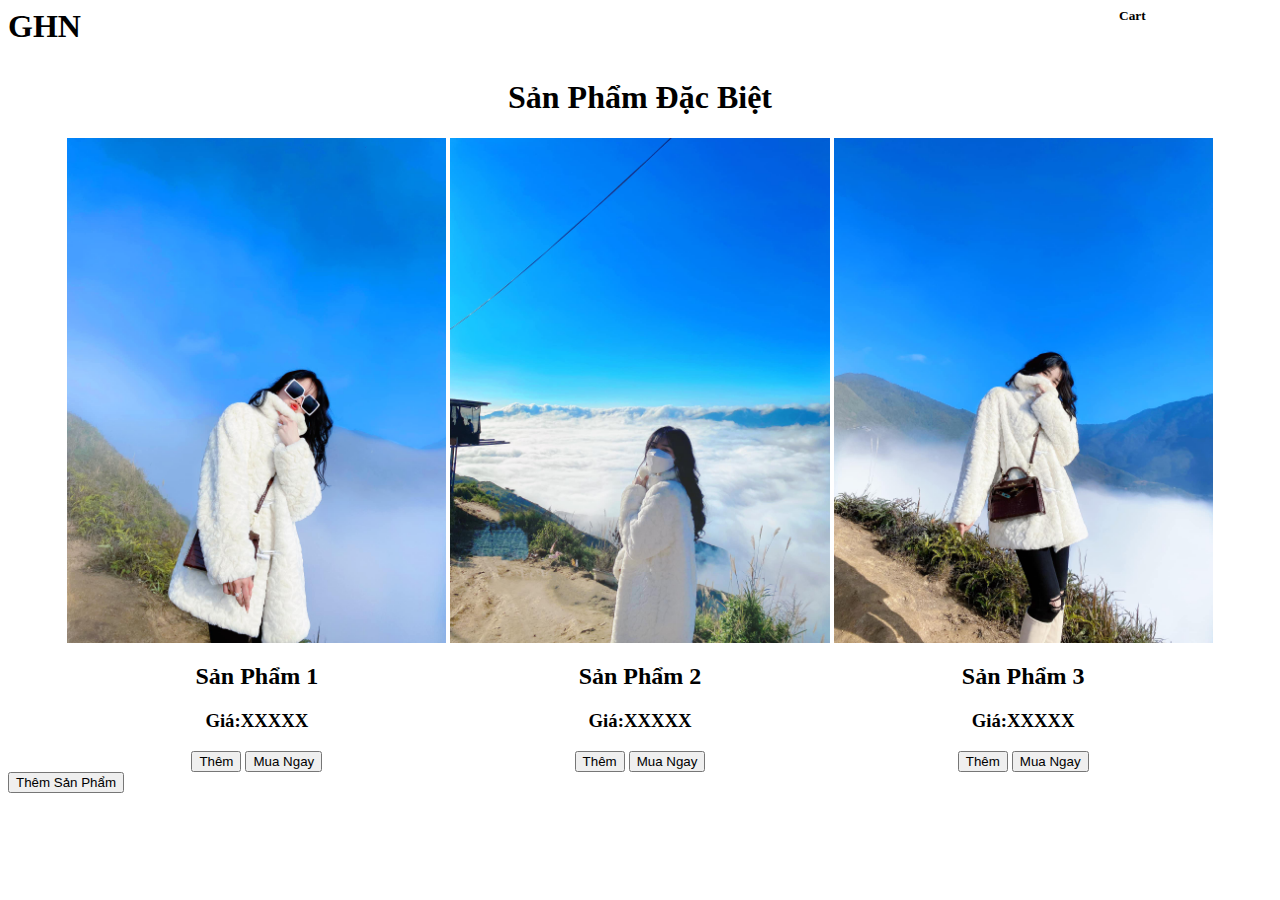
<file: Cart/index.html>
<html lang="en">

<head>
    <meta charset="UTF-8">
    <meta http-equiv="X-UA-Compatible" content="IE=edge">
    <meta name="viewport" content="width=device-width, initial-scale=1.0">
    <title>Document</title>

    <link rel="stylesheet" href="./style.css">

</head>

<body>
    <div class="header">
        <h1>GHN</h1>
        <h5 id="divcart">Cart</h5>
        <div id="cart">
            <div></div>
            <div id="product"></div>
        </div>
    </div>

    <h1 style="text-align:center ;">Sản Phẩm Đặc Biệt</h1>
    <div class="body">
        <div>
            <img src="./img/1.jpg">
            <h2> Sản Phẩm 1</h2>
            <h3>Giá:XXXXX</h3>
            <button>Thêm</button>
            <span>
                 <button>Mua Ngay</button>
            </span>
           

        </div>
        <div>
            <img src="./img/2.jpg">
            <h2> Sản Phẩm 2</h2>
            <h3>Giá:XXXXX</h3>
            <button>Thêm</button>
            <span>
                <button>Mua Ngay</button>
           </span>
        </div>
        <div>
            <img src="./img/3.jpg">
            <h2> Sản Phẩm 3</h2>
            <h3>Giá:XXXXX</h3>
            <button>Thêm</button>
            <span>
                <button>Mua Ngay</button>
           </span>
        </div>
    </div>
    <button onclick="Add()">Thêm Sản Phẩm</button>
    <div id="addProduct">
        <label>Tên sản Phẩm</label><br />
        <input placeholder="Tên sản Phẩm..."><br />
        <label>Giá Sản Phẩm</label><br />
        <input placeholder="Giá sản Phẩm..."><br /><br />
        <button>Thêm </button>

    </div>
    <script src="./script.js"></script>
</body>

</html>
</file>
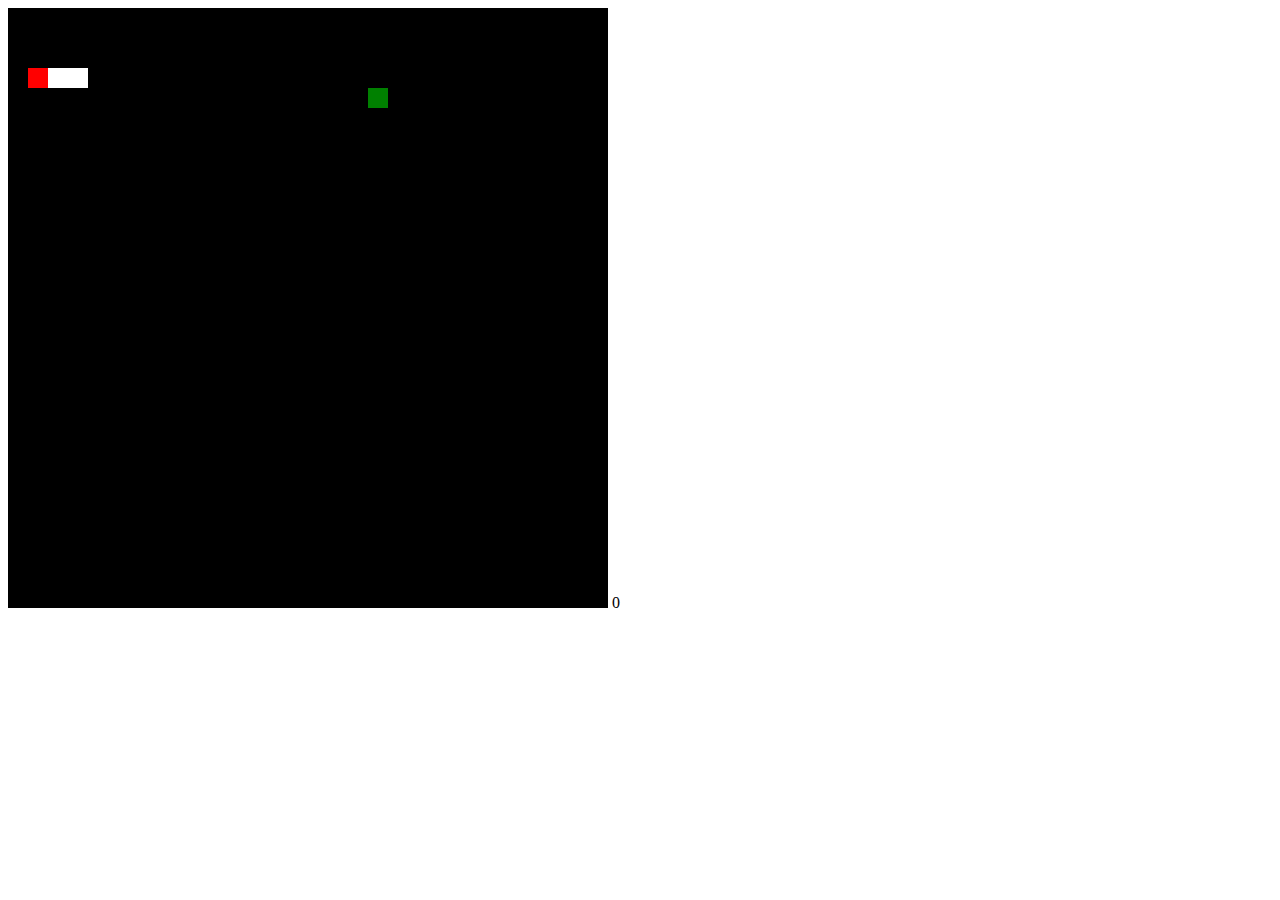
<file: snake/index.html>
<html lang="en">
<head>
    <meta charset="UTF-8">
    <meta http-equiv="X-UA-Compatible" content="IE=edge">
    <meta name="viewport" content="width=device-width, initial-scale=1.0">
    <title>Snake</title>
</head>
<body>
    <canvas id="canvas"></canvas>
    <script src="script.js"></script>
</body>
</html>
</file>
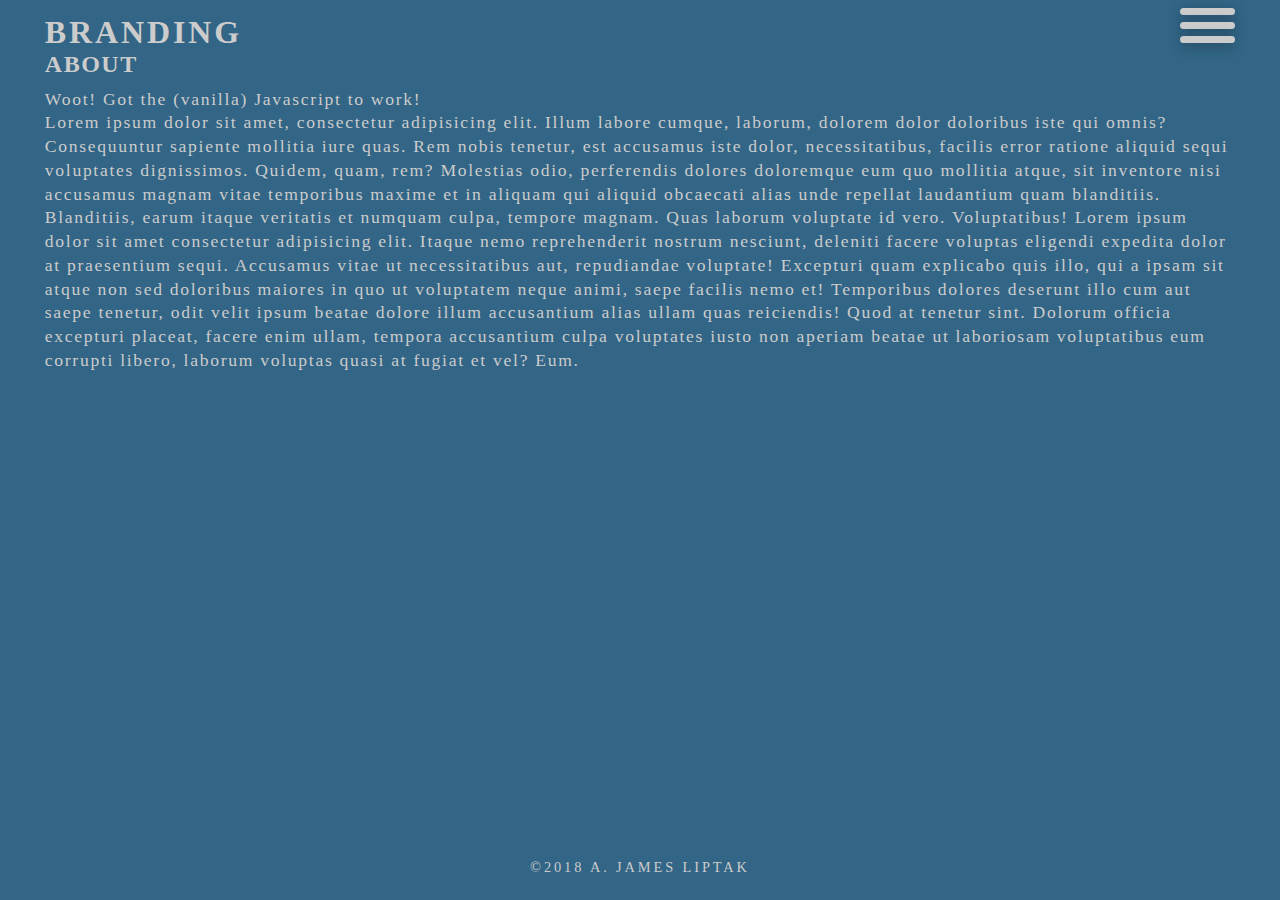
<file: Điều hướng Hoạt ảnh JavaScript/index.html>
<html lang="en">

<head>
    <meta charset="UTF-8">
    <meta http-equiv="X-UA-Compatible" content="IE=edge">
    <meta name="viewport" content="width=device-width, initial-scale=1.0">
    <title>Document</title>
    <link rel="stylesheet" href="./style.css">
</head>

<body>
    <div class="wrapper active-element">
        <header class="main-header">
            <nav>
                <div class="masthead active-element">
                    <h1><a href="#0">Branding</a></h1>
                    <div id="menu-toggle" class="menu-toggle active-element">
                        <div class="one"></div>
                        <div class="two"></div>
                        <div class="three"></div>
                    </div>
                </div>
                <div class="main-nav-list active-element">
                    <ul>
                        <li><a href="#0">Demo Reel</a></li>
                        <li><a href="#0">Faces</a></li>
                        <li><a href="#0" class="mobile-hide">Blog</a></li>
                        <li><a href="#0" class="active-link">About</a></li>
                        <li><a href="#0">Contact</a></li>
                    </ul>
                </div>
            </nav>
        </header>
        <main class="main-contents">
            <h2>About</h2>
            <p>Woot! Got the (vanilla) Javascript to work!</p>
            <p>Lorem ipsum dolor sit amet, consectetur adipisicing elit. Illum labore cumque, laborum, dolorem dolor
                doloribus iste qui omnis? Consequuntur sapiente mollitia iure quas. Rem nobis tenetur, est accusamus
                iste dolor, necessitatibus, facilis error ratione aliquid sequi voluptates dignissimos. Quidem, quam,
                rem? Molestias odio, perferendis dolores doloremque eum quo mollitia atque, sit inventore nisi accusamus
                magnam vitae temporibus maxime et in aliquam qui aliquid obcaecati alias unde repellat laudantium quam
                blanditiis. Blanditiis, earum itaque veritatis et numquam culpa, tempore magnam. Quas laborum voluptate
                id vero. Voluptatibus! Lorem ipsum dolor sit amet consectetur adipisicing elit. Itaque nemo
                reprehenderit nostrum nesciunt, deleniti facere voluptas eligendi expedita dolor at praesentium sequi.
                Accusamus vitae ut necessitatibus aut, repudiandae voluptate! Excepturi quam explicabo quis illo, qui a
                ipsam sit atque non sed doloribus maiores in quo ut voluptatem neque animi, saepe facilis nemo et!
                Temporibus dolores deserunt illo cum aut saepe tenetur, odit velit ipsum beatae dolore illum accusantium
                alias ullam quas reiciendis! Quod at tenetur sint. Dolorum officia excepturi placeat, facere enim ullam,
                tempora accusantium culpa voluptates iusto non aperiam beatae ut laboriosam voluptatibus eum corrupti
                libero, laborum voluptas quasi at fugiat et vel? Eum.</p>
        </main>
        <footer class="main-footer active-element"><span class="copyright">&copy;2018 A. James Liptak</span></footer>
    </div>
    <script src="./script.js"></script>
</body>

</html>
</file>
<file: Cart/style.css>
body{
    position: absolute;
    z-index: -12;
}

.header {
    width: 100%;
    height: 50px;
    display: flex;
    position: relative;
    z-index: 6;
}

.header h1 {
    width: 20%;
    margin: 0px;
}


.header h5 {
    margin: 0px;
    width: 80%;
    text-align: end;
    margin-right: 10%;
}

.header h5:hover {
    color: red;
}

.body {
    float: left;
    width: 100%;
    text-align: center;

}

.body div {
    width: 30%;
    display: inline-block;

}

.body div img {
    width: 100%;
}

#cart {
    width: 100%;
    height: 600px;
    position: absolute;
    z-index: 2;
    top: 18px;
    display: none;
    animation: cart 0.6s ease;
}
@keyframes cart{
    0%{
        top:90px;
    }
    100%{
        top:20px;
       
        
    }
}

#cart div:nth-child(1) {
   width: 0%;
   height: 2%;
   border-bottom: 10px solid rgb(234, 229, 229);
   border-right: 10px solid  white;
   border-left: 10px solid  white;
   position: absolute;
   right: 10%;
   
   
}
#cart div:nth-child(2) {
    width: 80%;
    height: 400px;
    background: rgb(234, 229, 229);;
    position: absolute;
    top: 20px;
    left:20%;
    
 }

 #addProduct{
    width: 100%;
    height: 250px;
    display: none;
 }
 #addProduct label{
    font-size: 20px;
    display: block;
    text-align: center;
 }
 #addProduct input{
    width: 70%;
    display: block;
    margin: auto;
 }
 #addProduct button{
    display: block;
    margin: auto;
    width: 30%;
    font-size: 20px;
 }
</file>
<file: Điều hướng Hoạt ảnh JavaScript/style.css>
*{
    padding: 0; border: 0; margin: 0; 
    box-sizing: border-box;
    list-style-type: none; /* Styled in normalize.css */
    text-decoration: none;
    color: #ccc;
}

body{
    background-color: rgb(50, 101, 134);
}

.wrapper{
    display: flex;
    flex-direction: column;
    height: 100vh;
    margin: 0 auto;
    max-width: 1550px;
    padding-top: .5rem;
    width: 93%;

}

.main-header a{
    letter-spacing: .18rem;
    text-transform: uppercase;
}

.masthead{
    /* Both of these are needed to keep the #menu-toggle visible when nav list is active / open. */
    position: relative;
    z-index: 1000;
    /********************************/
    top: 0;
    left: 0;
    width: 100%;
    align-items: baseline;
    display: flex;
    justify-content: space-between;
}

.masthead h1{
    transition-delay: 450ms;
}

.menu-toggle{
    cursor: pointer;
    width: 55px;
    z-index: 3;
}

.menu-toggle div{
    background-color: #ccc;
    border-radius: 25px;
    box-shadow: 0px 3px 13px rgba(0,0,0,.3);
    height: 7px;
    transition-duration: 250ms;
    transition-timing-function: cubic-bezier(.13,.24,.35,1.64);
}

.menu-toggle .one,
.menu-toggle .two{
    margin-bottom: 7px;
}

.main-contents{
    flex: auto;
}

.main-contents h2{
    letter-spacing: 1.5px;
    margin-bottom: .6rem;
    text-transform: uppercase;
}

.main-contents p{
    font-size: 1.1rem;
    letter-spacing: 1.7px;
    line-height: 1.35;
         color: #ccc;
         transition-delay: 150ms;
         transition-duration: 850ms;
}

/*** Just getting silly now ***************************/
.main-footer span{
/*      color: #ccc; */
     transition-delay: 150ms;
     transition-duration: 1350ms;
}

/*********************************************/
.main-footer{
    font-size: .9em;
    letter-spacing: .18rem;
    margin-bottom: 1.5rem;
     margin-top: 4rem;
    text-align: center;
    text-transform: uppercase;
}


/************* Style and animate the nav overlay ***********************/
.main-nav-list::before,
.main-nav-list::after{
    background-color:#b94071;
    content:"";
    position: absolute;
    top: 0;
    height: 100vh;
    width: 0vw;
    transition: all 100ms ease-in-out 300ms;
}

.main-nav-list::before{
    left: 0;
}
.main-nav-list::after{
    right: 0;
}

.main-nav-list ul{
    position: absolute;
    top: -30%;
    left: 50%;
    transform: translate(-50%,-50%);
    transition-duration: 300ms;
    transition-timing-function: ease-in-out;
    z-index: 2000;
}

.main-nav-list a{
    display: block;
    font-size: 2rem;
    letter-spacing: 3px;
    margin-bottom: 15px;
    opacity: 0;
    text-align: center;
    text-transform: uppercase;
    transition-delay: 130ms;
}

.main-nav-list .mobile-hide{/** Hide the link when viewing site on mobile devices. **/
    display: none;
}

/************* Style the nav elements when active. ***********************/
.masthead.active h1{
    text-shadow: 0px 3px 3px rgba(0,0,0,.4);
}

.menu-toggle.active .one{
    box-shadow: 0px 3px 13px rgba(0,0,0,.4);
    transform: translate(0, 14px) rotate(45deg);
}

.menu-toggle.active .two{
    background-color: transparent;
    box-shadow: none;
    transform: translateX(-55px);
}

.menu-toggle.active .three{
    box-shadow: 0px 3px 13px rgba(0,0,0,.4);
    transform: translate(0,-14px) rotate(-45deg);
}

.main-nav-list.active::before,
.main-nav-list.active::after{
    width: 25vw;
/*     transition-duration: 1000ms; */
}
.main-nav-list.active ul{
    top: 50%;
    transform: translate(-50%,-50%);
    transition-delay: 560ms;
    transition-duration: 240ms;
    transition-timing-function: cubic-bezier(.1, .2, .3, 1.4);
}

.main-nav-list.active a{
    transition-delay: 600ms;
    opacity: 1;
}


/*** Just getting silly now ***************************/
.wrapper.active p{
     color: rgb(50, 101, 134);
               transition-delay: 150ms;
     transition-duration: 350ms;
}

.main-footer.active span{
     color: rgb(50, 101, 134);
          transition-duration: 350ms;
}
</file>
